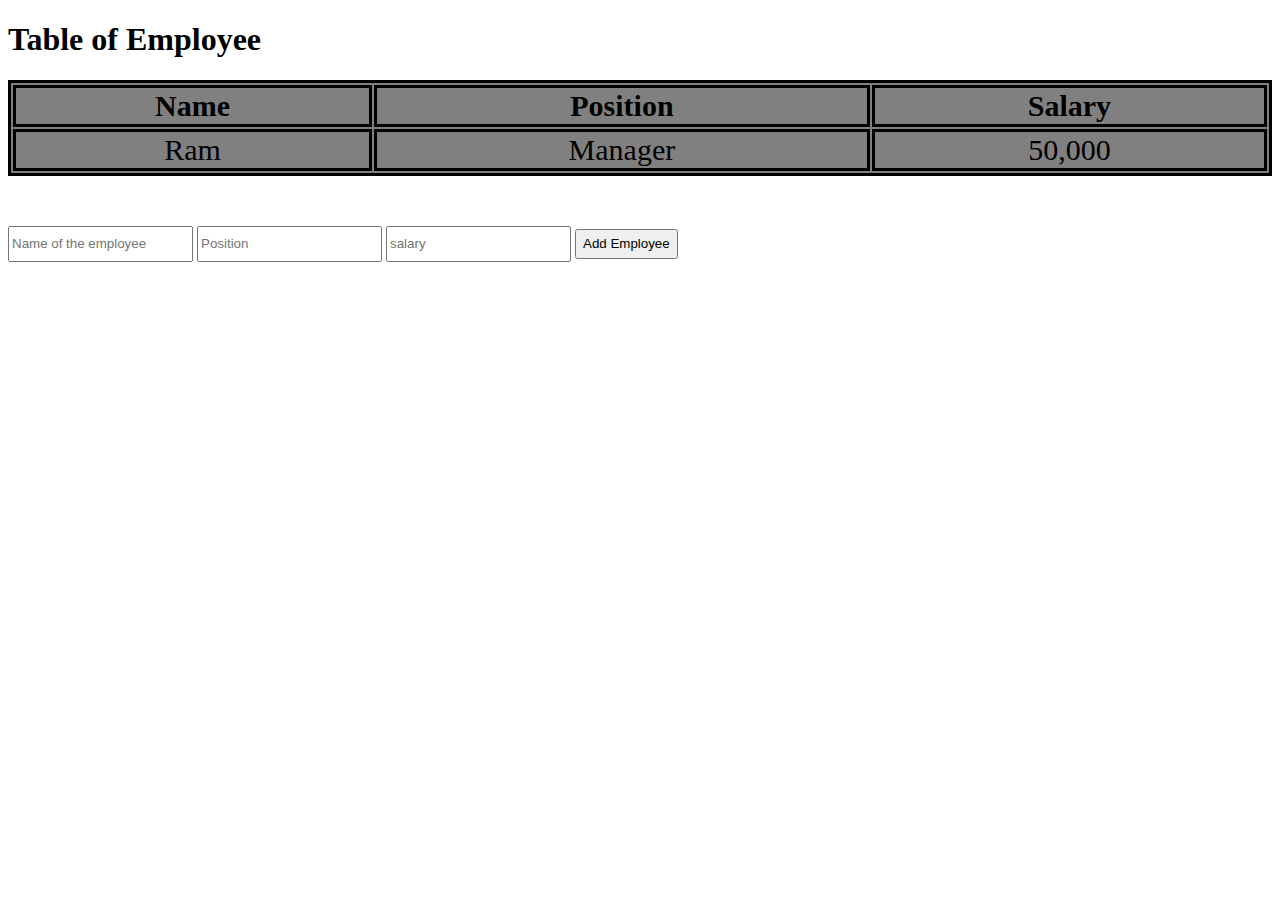
<file: index.html>
<!--Simple table to add row and table data-->
<!DOCTYPE html>
<html lang="en">
<head>
    <meta charset="UTF-8">
    <meta http-equiv="X-UA-Compatible" content="IE=edge">
    <meta name="viewport" content="width=device-width, initial-scale=1.0">
    <title>Table And Data</title>
    <style>
        table, thead, th, tr, td {
            border: 3px solid black;
            font-size: 30px;
            background-color: grey;
            text-align: center;
        
        }
        input, button {
            height: 30px;
        }
        #inputData {
            display: block;
            margin-top: 50px;
            position: static;
        }


    </style>
</head>
<body>

    <h1>Table of Employee</h1>
    <table id = "myTable" style = "width: 100%;">
      <thead> 
        <tr>
            <th>Name</th>
            <th>Position</th>
            <th>Salary</th>
        </tr>
      </thead>
      <tbody>
        <tr>
            <td>Ram</td>
            <td>Manager</td>
            <td>50,000</td>
        </tr>
      </tbody>
    </table>
    
    <div id = "inputData">
    <input type  = "text"   id = "name" placeholder = "Name of the employee">
    <input type  = "text"   id = "position" placeholder = "Position">
    <input type  = "number" id = "salary" placeholder = "salary">
    <button type = "submit" onclick = "addData()">Add Employee</button>
    </div>

   


<script src="main.js"></script>
</body>
</html>
</file>
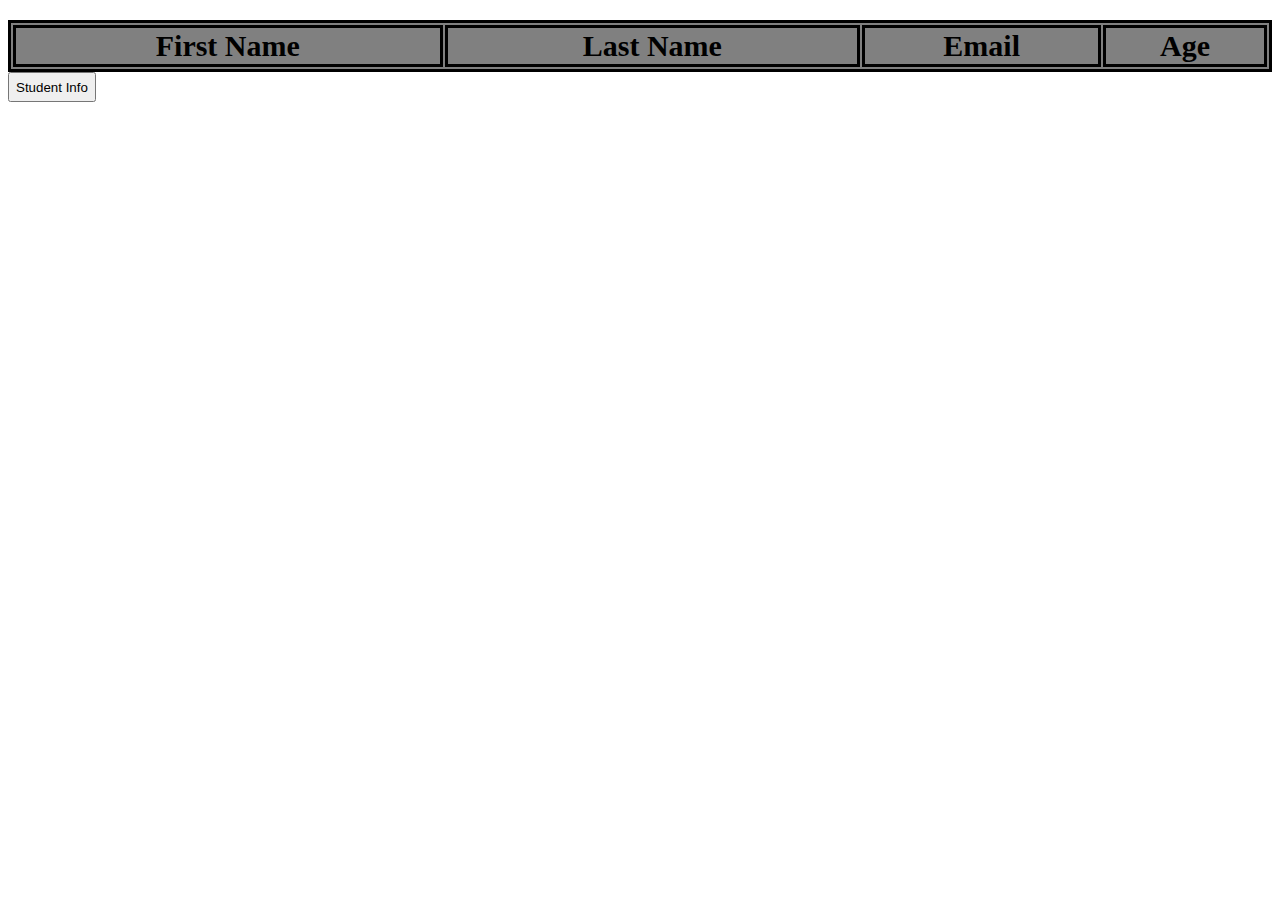
<file: student.html>
<!DOCTYPE html>
<html lang="en">
<head>
    <meta charset="UTF-8">
    <meta http-equiv="X-UA-Compatible" content="IE=edge">
    <meta name="viewport" content="width=device-width, initial-scale=1.0">
    <title>Table and Data</title>
    <style>
        table, thead, th, tr, td {
            border: 3px solid black;
            font-size: 30px;
            background-color: grey;
            text-align: center;
        
        }
        input, button {
            height: 30px;
        }
        #inputData {
            display: block;
            margin-top: 50px;
            position: static;
        }


    </style>
</head>
<body>
    <div id = "collegeStudents">
        <table id = "studentsTable" style = "width: 100%; margin-top: 20px;">
            <thead>
                <th>First Name</th>
                <th>Last Name</th>
                <th>Email</th>
                <th>Age</th>
            </thead>
            <tbody id = "tableData"></tbody>
        </table>
        <button type = "button" onclick = "currentStudents()">Student Info</button>
    </div> 

<script src = "main.js"></script>
</body>
</html>
</file>
